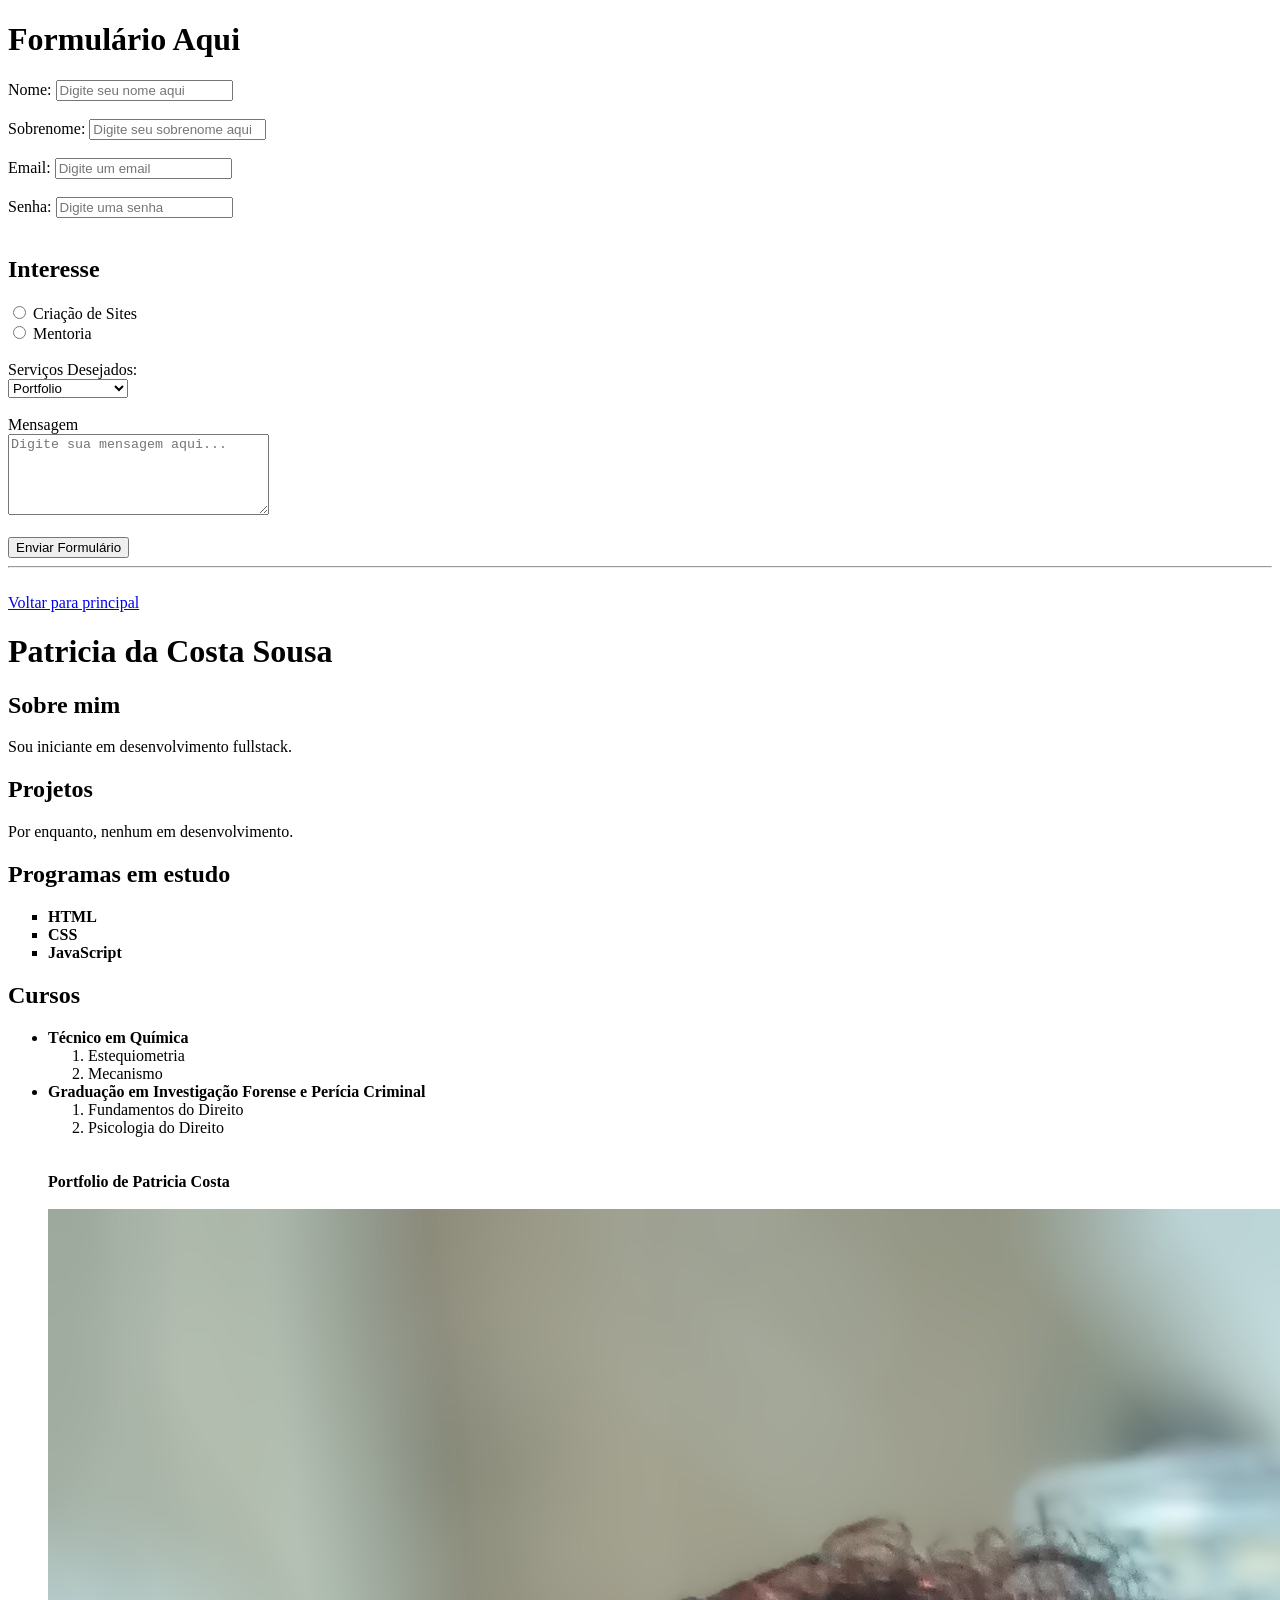
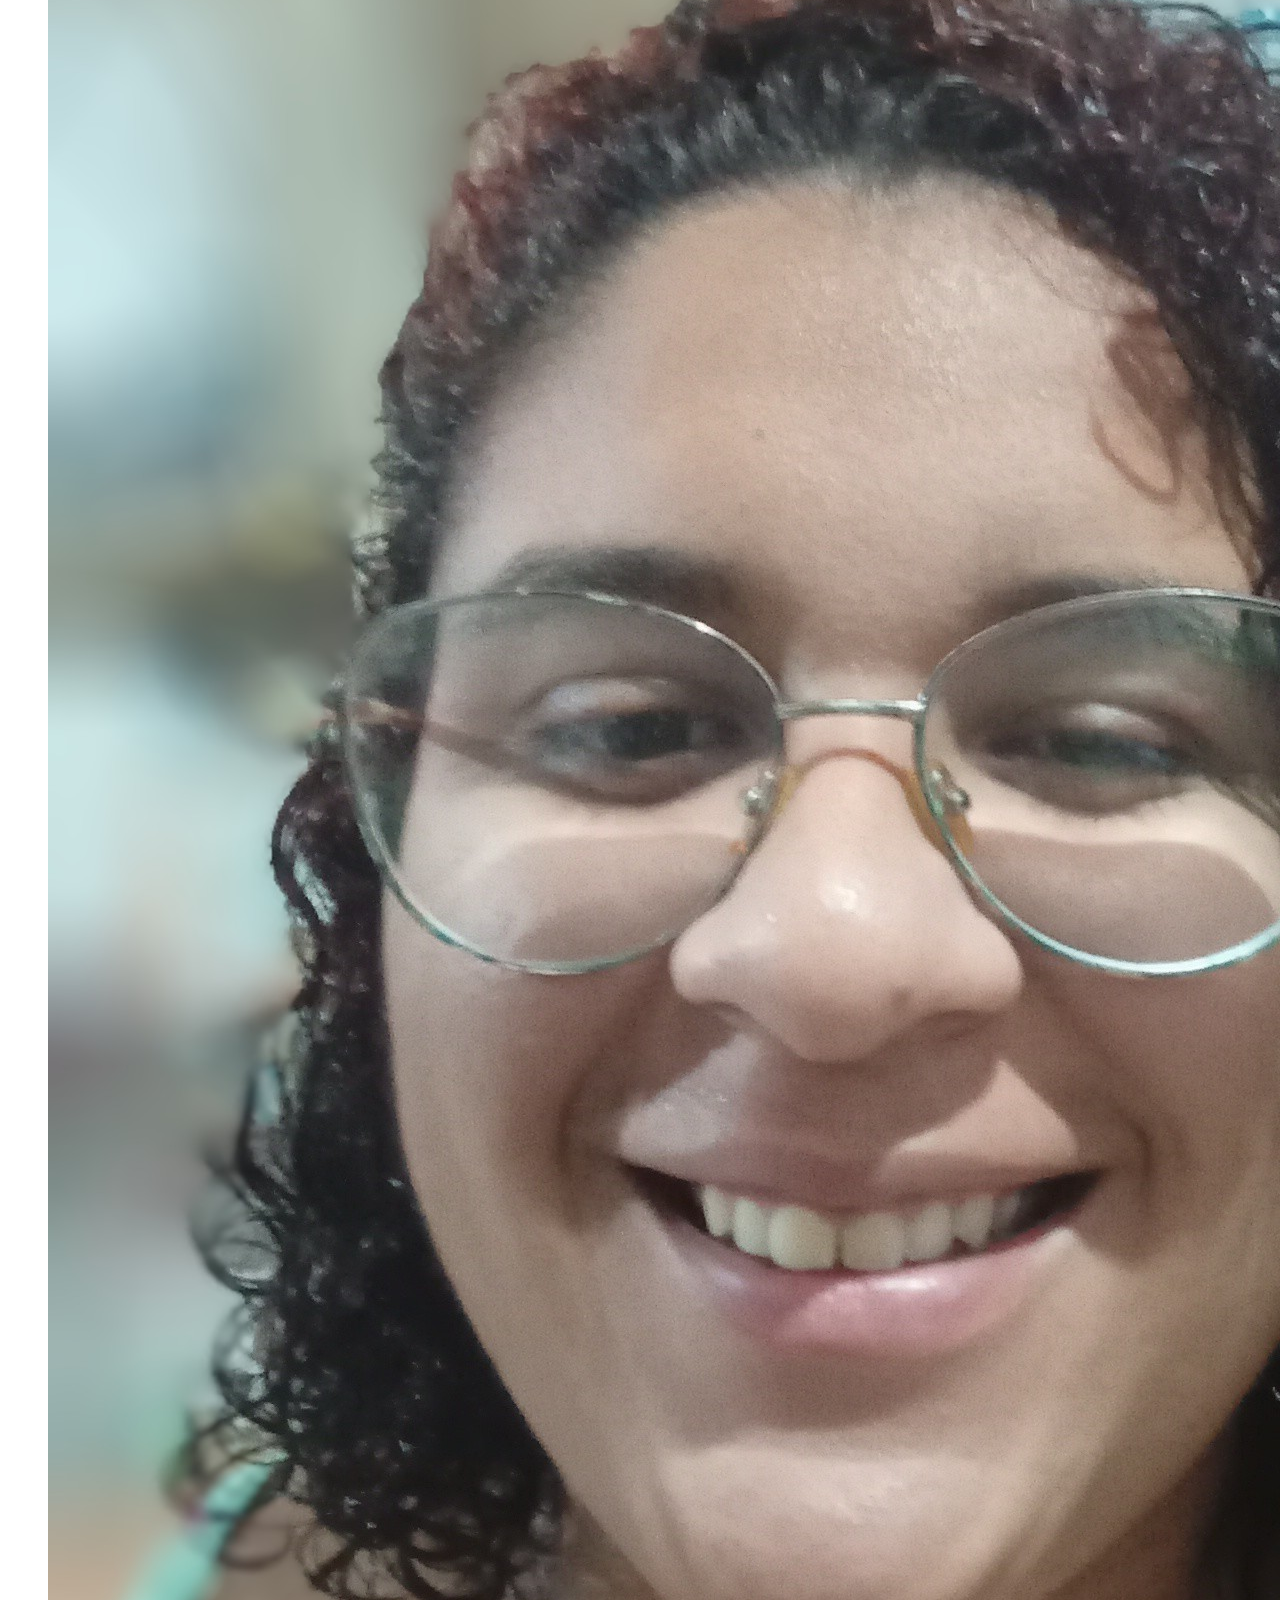
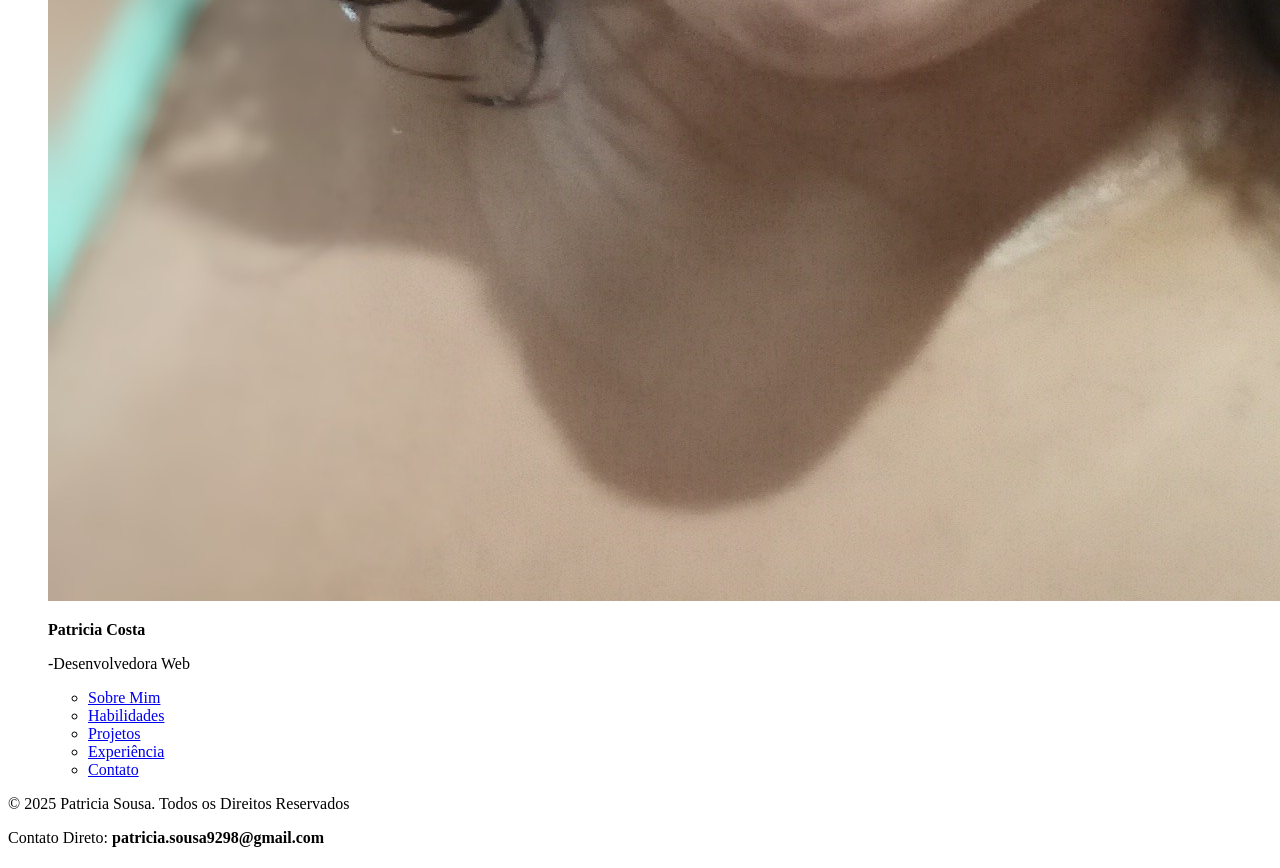
<file: Formulario.html>
<!DOCTYPE html>
<html lang="pt-bt">
<head>
    <meta charset="UTF-8">
    <meta name="viewport" content="width=device-width, initial-scale=1.0">
    <title>Formulario</title>
</head>
<body>
    <h1>Formulário Aqui</h1>

    <form>
        <main>
        <!--LEGENDA PARA NOME-->
         <label for="campo_nome">Nome:</label>

        <!--CAMPO DO TYPE TEXT-->
         <input id="campo_nome" type="text" placeholder="Digite seu nome aqui" required>

         <br> <br>

         <label for="campo_sobrenome">Sobrenome:</label>

        <!--CAMPO DO TYPE TEXT-->
         <input id="campo_sobrenome" type="text" placeholder="Digite seu sobrenome aqui" required>

         <br> <br>

         <label for="campo_email">Email:</label>

         <!--CAMPO DO INPUT TYPE EMAIL-->
         <input id="campo_email" type="email" placeholder="Digite um email" required>

         
         <br> <br>

         <label for="campo_senha">Senha:</label>

         <!--CAMPO DO INPUT TYPE PASSWORD-->
          <input id="campo_senha" type="password" placeholder="Digite uma senha" required>
 
         <br> <br>

         <h2>Interesse</h2>
         <input type="radio" id="site" name="interesse" value="site" ckecked> 
         <label for="site">Criação de Sites</label><br>
        <input type="radio" id="mentoria" name="interesse" value="mentoria">
        <label for="mentoria">Mentoria</label>
         
         <br><br>

         <label for="serviços">Serviços Desejados:</label><br>
         <select id="serviços" name="serviços">
            <option value="portfolio">Portfolio</option>
            <option value="blog">Blog</option>
            <option value="Institucional">Site Institucional</option>
         </select><br><br>

         <label for="mensagem">Mensagem</label><br>
         <textarea id="mensagem" name="mensagem" rows="5" cols="30" placeholder="Digite sua mensagem aqui..."></textarea><br><br>


        <!-- CAMPO DO TYPE SUBMIT-->
         <input type="submit" value="Enviar Formulário">
    </form>
    <br>
    <hr><br>
    <a href="MeuPortfolio.html">Voltar para principal</a>
</body>

<body>
    <h1>Patricia da Costa Sousa</h1>
	<h2>Sobre mim</h2>
	<p>Sou iniciante em desenvolvimento fullstack.</p>
    <h2>Projetos</h2>
    <p>Por enquanto, nenhum em desenvolvimento.</p>
	<h2>Programas em estudo</h2>
	<ul type="square">
	<li><b>HTML</b></li>
	<li><b>CSS</b></li>
	<li><b>JavaScript</b></li>
	</ul>
	<h2>Cursos</h2>
	<ul type="disc">
	<li><b>Técnico em Química</b></li>
		<ol type=>
		<li>Estequiometria</li>
		<li>Mecanismo</li>
		</ol>
	<li><b>Graduação em Investigação Forense e Perícia Criminal</b></li>
		<ol type=> 
		<li>Fundamentos do Direito</li>
		<li>Psicologia do Direito</li>
		</ol>

    <br><br>

<header>
    <hl><strong>Portfolio de Patricia Costa</strong></hl>
    <br><br>

    <img src="IMG_20250111_212628~2.jpg" alt="Foto de Patricia Costa" widht="0.1"><p><strong>Patricia Costa</strong></p><p>-Desenvolvedora Web</p>

    <nav>
        <ul>
            <li><a href="sobre">Sobre Mim</a></li>
            <li><a href="habilidades">Habilidades</a></li>
            <li><a href="projetos">Projetos</a></li>
            <li><a href="experiência">Experiência</a></li>
            <li><a href="contato">Contato</a></li>
        </ul>
    </main>    
    </nav>
</header>
<footer>
    <p>&copy; 2025 Patricia Sousa. Todos os Direitos Reservados</p>
    <p>Contato Direto: <strong>patricia.sousa9298@gmail.com</strong></p>
    <h1></h1>
</footer>
</body>
</file>
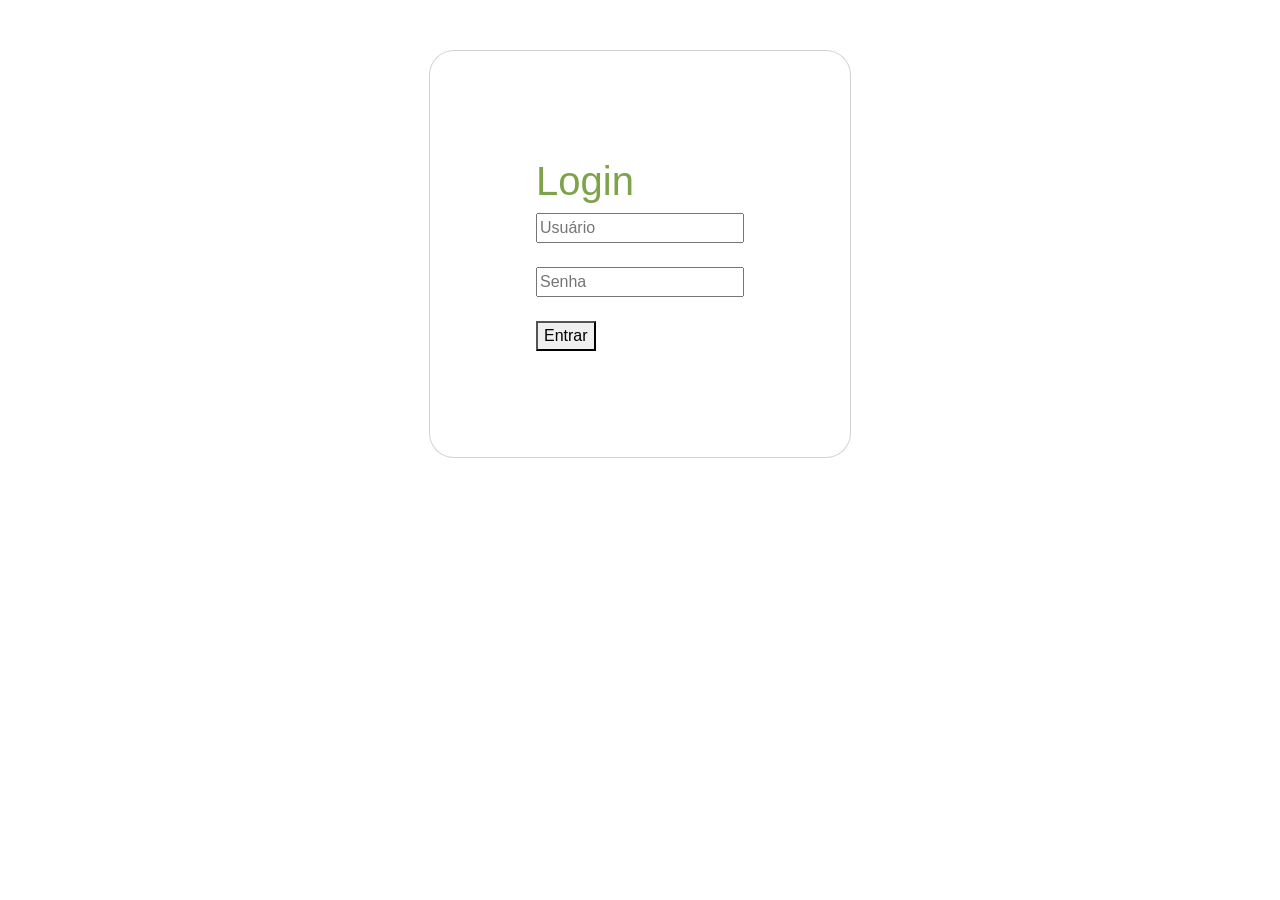
<file: Login.html>
<!DOCTYPE html>
<html lang="pt-br">
<head>
    <meta charset="UTF-8">
    <meta name="viewport" content="width=device-width, initial-scale=1.0">
    <link href="https://cdn.jsdelivr.net/npm/bootstrap@5.3.5/dist/css/bootstrap.min.css" rel="stylesheet" integrity="sha384-SgOJa3DmI69IUzQ2PVdRZhwQ+dy64/BUtbMJw1MZ8t5HZApcHrRKUc4W0kG879m7" crossorigin="anonymous">
    <link href="https://cdn.jsdelivr.net/npm/bootstrap@5.3.5/dist/css/bootstrap.min.css" rel="stylesheet" integrity="sha384-SgOJa3DmI69IUzQ2PVdRZhwQ+dy64/BUtbMJw1MZ8t5HZApcHrRKUc4W0kG879m7" crossorigin="anonymous">
    <link rel="stylesheet" href="style.css">
    <title>Login</title>
</head>
<body>
   <div class="login card">
        <div class="card-body">
            <h1>Login</h1>
            <form>
                <input id="campo-usuário" type="text" placeholder="Usuário" class="text" required>
                <br><br>
                <input type="password" placeholder="Senha" class="text" required>
                <br><br>
                <button onclick="alert('Foi feito sem biblioteca')">
                    Entrar
                </button>
            </form>
        </div>
    </div>
</body>

</html>
</file>
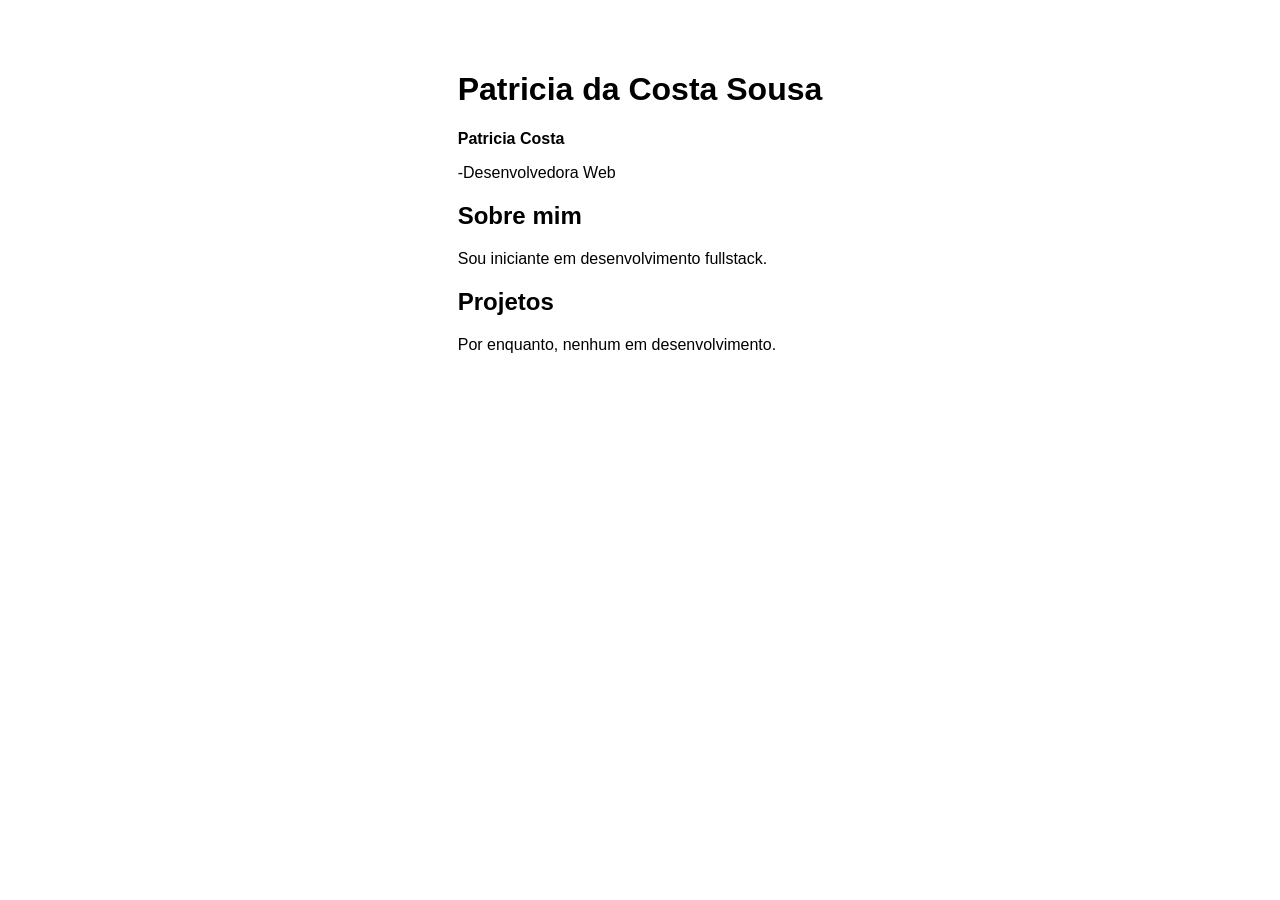
<file: Meu Cartão de visitas.html>
<!DOCTYPE html>
<html lang="pt-br">
<head>
    <meta charset="UTF-8">
    <meta name="viewport" content="width=device-width, initial-scale=1.0">
    <link rel="stylesheet" href="style.css">
    <title>Meu Cartão de Visitas</title>
</head>
<body>
    <div: class="card" class="title">
    <h1>Patricia da Costa Sousa</h1>
	<p><strong>Patricia Costa</strong></p><p>-Desenvolvedora Web</p>
	<h2>Sobre mim</h2>
	<p>Sou iniciante em desenvolvimento fullstack.</p>
    <h2>Projetos</h2>
    <p>Por enquanto, nenhum em desenvolvimento.</p>
	</div>
</body>
</html>
</file>
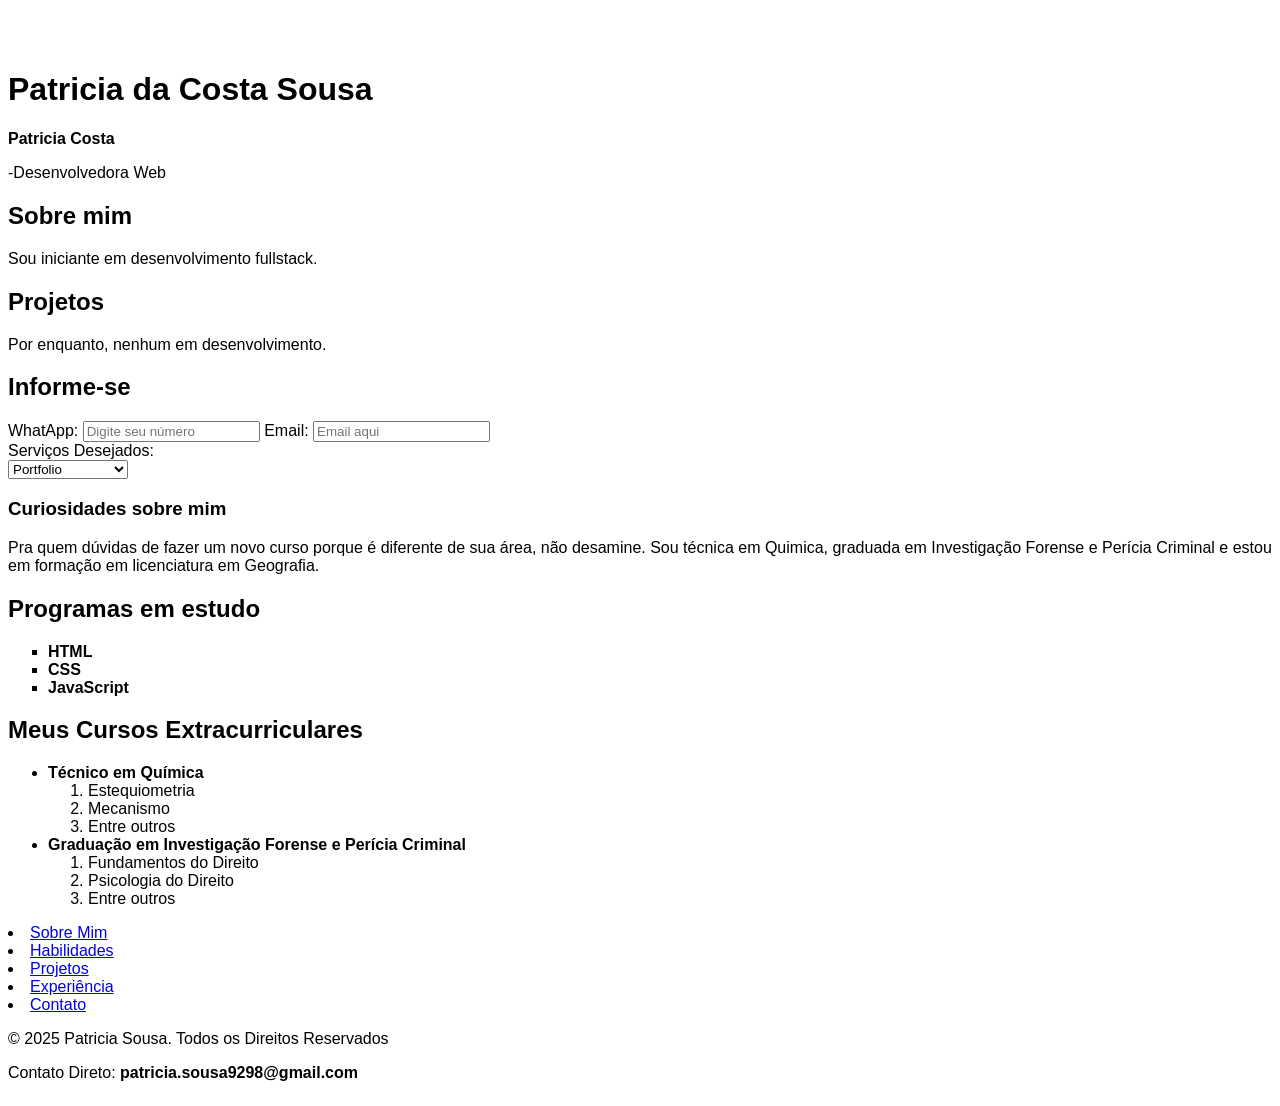
<file: Semantica.html>
<!DOCTYPE html>
<html lang="pt-br">
<head>
    <meta charset="UTF-8">
    <meta name="viewport" content="width=device-width, initial-scale=1.0">
	<link rel="stylesheet" href="style.css">
    <title>Document</title>
</head>
<body>
	<div: class="card" class="title">
	<h1>Patricia da Costa Sousa</h1>
	<img=""
	<p><strong>Patricia Costa</strong></p><p>-Desenvolvedora Web</p>
	<h2>Sobre mim</h2>
	<p>Sou iniciante em desenvolvimento fullstack.</p>
    <h2>Projetos</h2>
    <p>Por enquanto, nenhum em desenvolvimento.</p>
	</div>
<main>
	<form>
	<div class="subtitle">
		<h2>Informe-se</h2>
	<label for="campo_WhatsApp">WhatApp:</label>
	<input id="campo_WhatsApp" type="text" placeholder="Digite seu número" required>
	 <label for="campo_email">Email:</label>
	 <input id="campo_email" type="text" placeholder="Email aqui" required>
	 </div>
	<section>
	<label for="serviços">Serviços Desejados:</label><br>
         <select id="serviços" name="serviços">
            <option value="portfolio">Portfolio</option>
            <option value="blog">Blog</option>
            <option value="Institucional">Site Institucional</option>
	</section>
         </select>
		 <sections>
		 	<article>
				<h3>Curiosidades sobre mim</h3>
				<p>Pra quem dúvidas de fazer um novo curso porque é diferente de sua área, não desamine. Sou técnica em Quimica, graduada em Investigação Forense e Perícia Criminal e estou  em formação em licenciatura em Geografia.</p>
			</article>
		 </sections>
	<section>
    <h2>Programas em estudo</h2>
	<ul type="square">
	<li><b>HTML</b></li>
	<li><b>CSS</b></li>
	<li><b>JavaScript</b></li>
	</ul>
	</section>
	<section>
	<h2>Meus Cursos Extracurriculares</h2>
	<ul type="disc">
	<li><b>Técnico em Química</b></li>
		<ol type=>
		<li>Estequiometria</li>
		<li>Mecanismo</li>
		<li>Entre outros</li>
		</ol>
	<li><b>Graduação em Investigação Forense e Perícia Criminal</b></li>
		<ol type=> 
		<li>Fundamentos do Direito</li>
		<li>Psicologia do Direito</li>
		<li>Entre outros</li>
		</ol>
		<nav>
			</section>
				<li><a href="sobre">Sobre Mim</a></li>
				<li><a href="habilidades">Habilidades</a></li>
				<li><a href="projetos">Projetos</a></li>
				<li><a href="experiência">Experiência</a></li>
				<li><a href="contato">Contato</a></li>
			</ul>
		</nav>
</main>
</body>
<body>
<footer> <p>&copy; 2025 Patricia Sousa. Todos os Direitos Reservados</p>
    <p>Contato Direto: <strong>patricia.sousa9298@gmail.com</strong></p>
</footer>
</body>
</file>
<file: style.css>
body {
    margin-top: 50px;
    display: flex;
    justify-content: center;
    font-family: Arial, Helvetica, sans-serif;

}

.login {
    display:flex;
    justify-content: center;
    align-items: center;
    background-color: rgb(221, 173, 60) (0, 0, 0 0,9);
    padding: 90px;
    border-radius: 25px;
    color:rgb(127, 163, 74)
}
</file>
